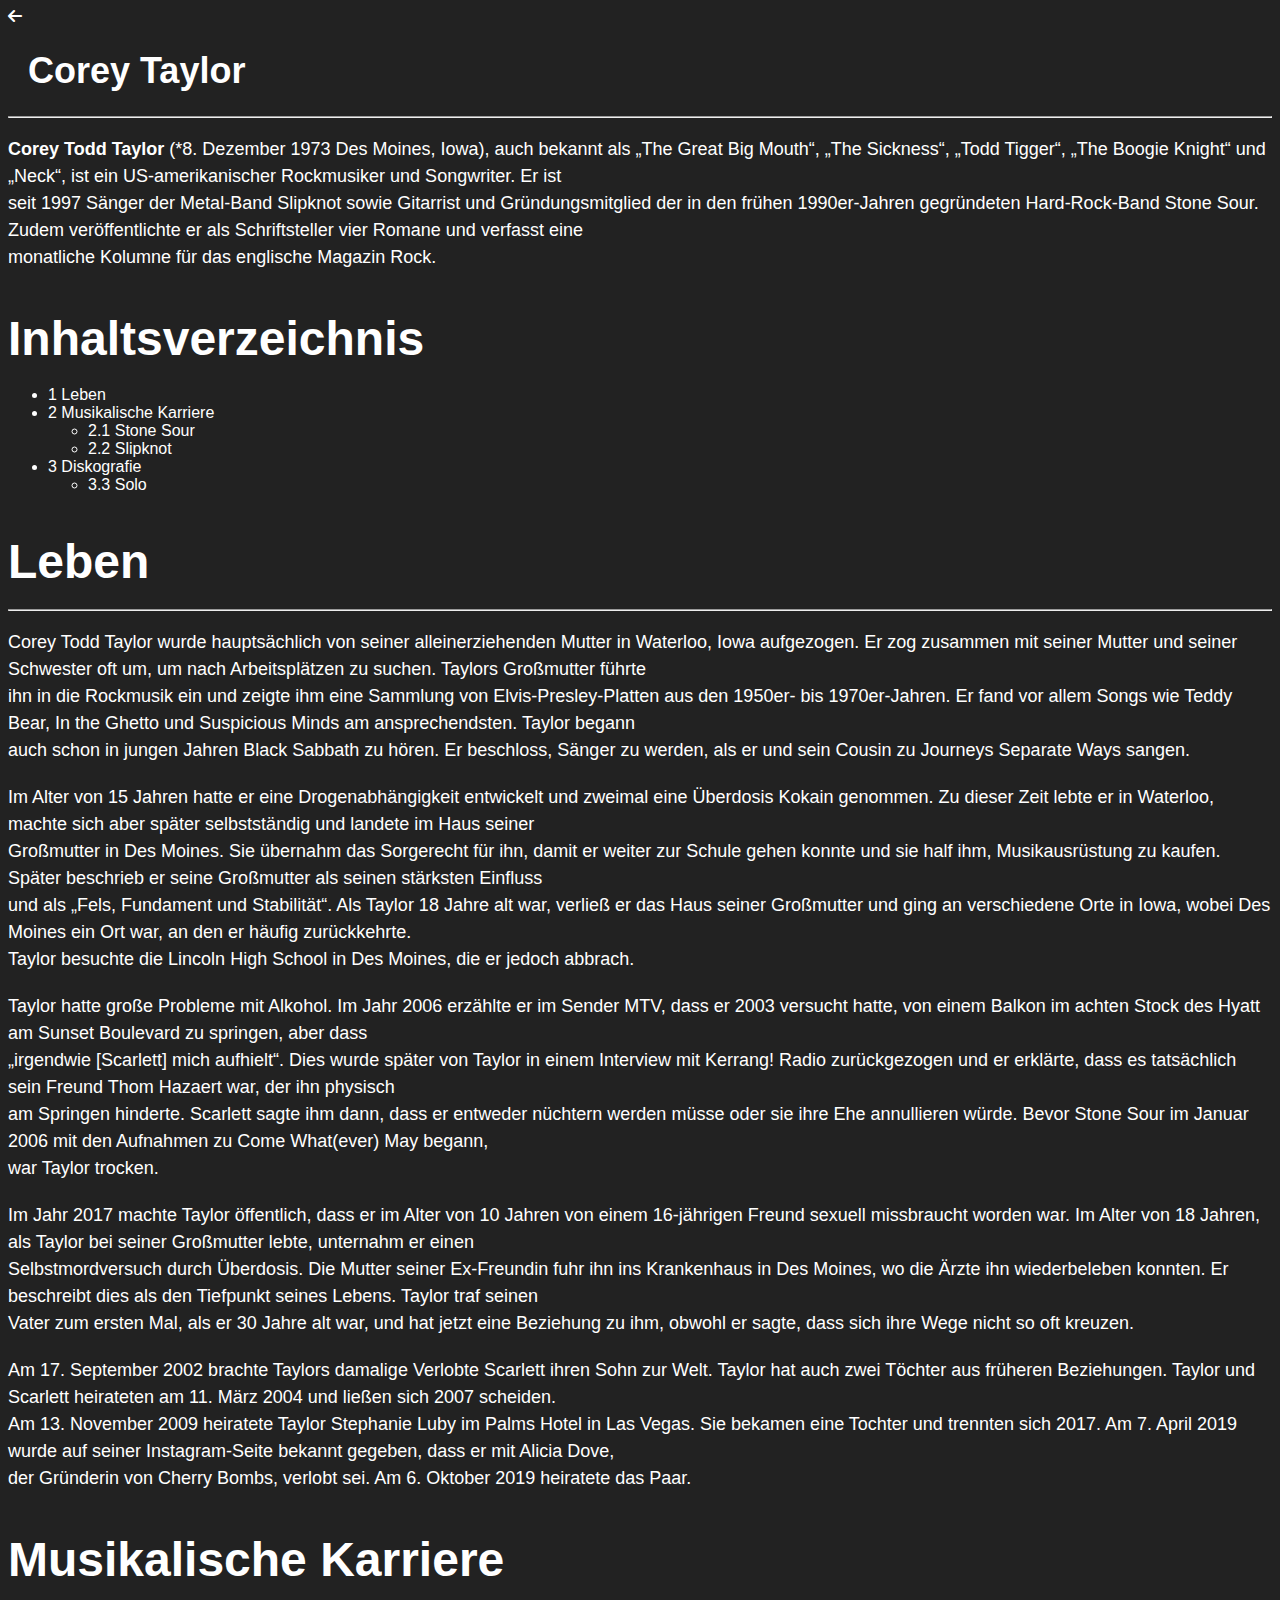
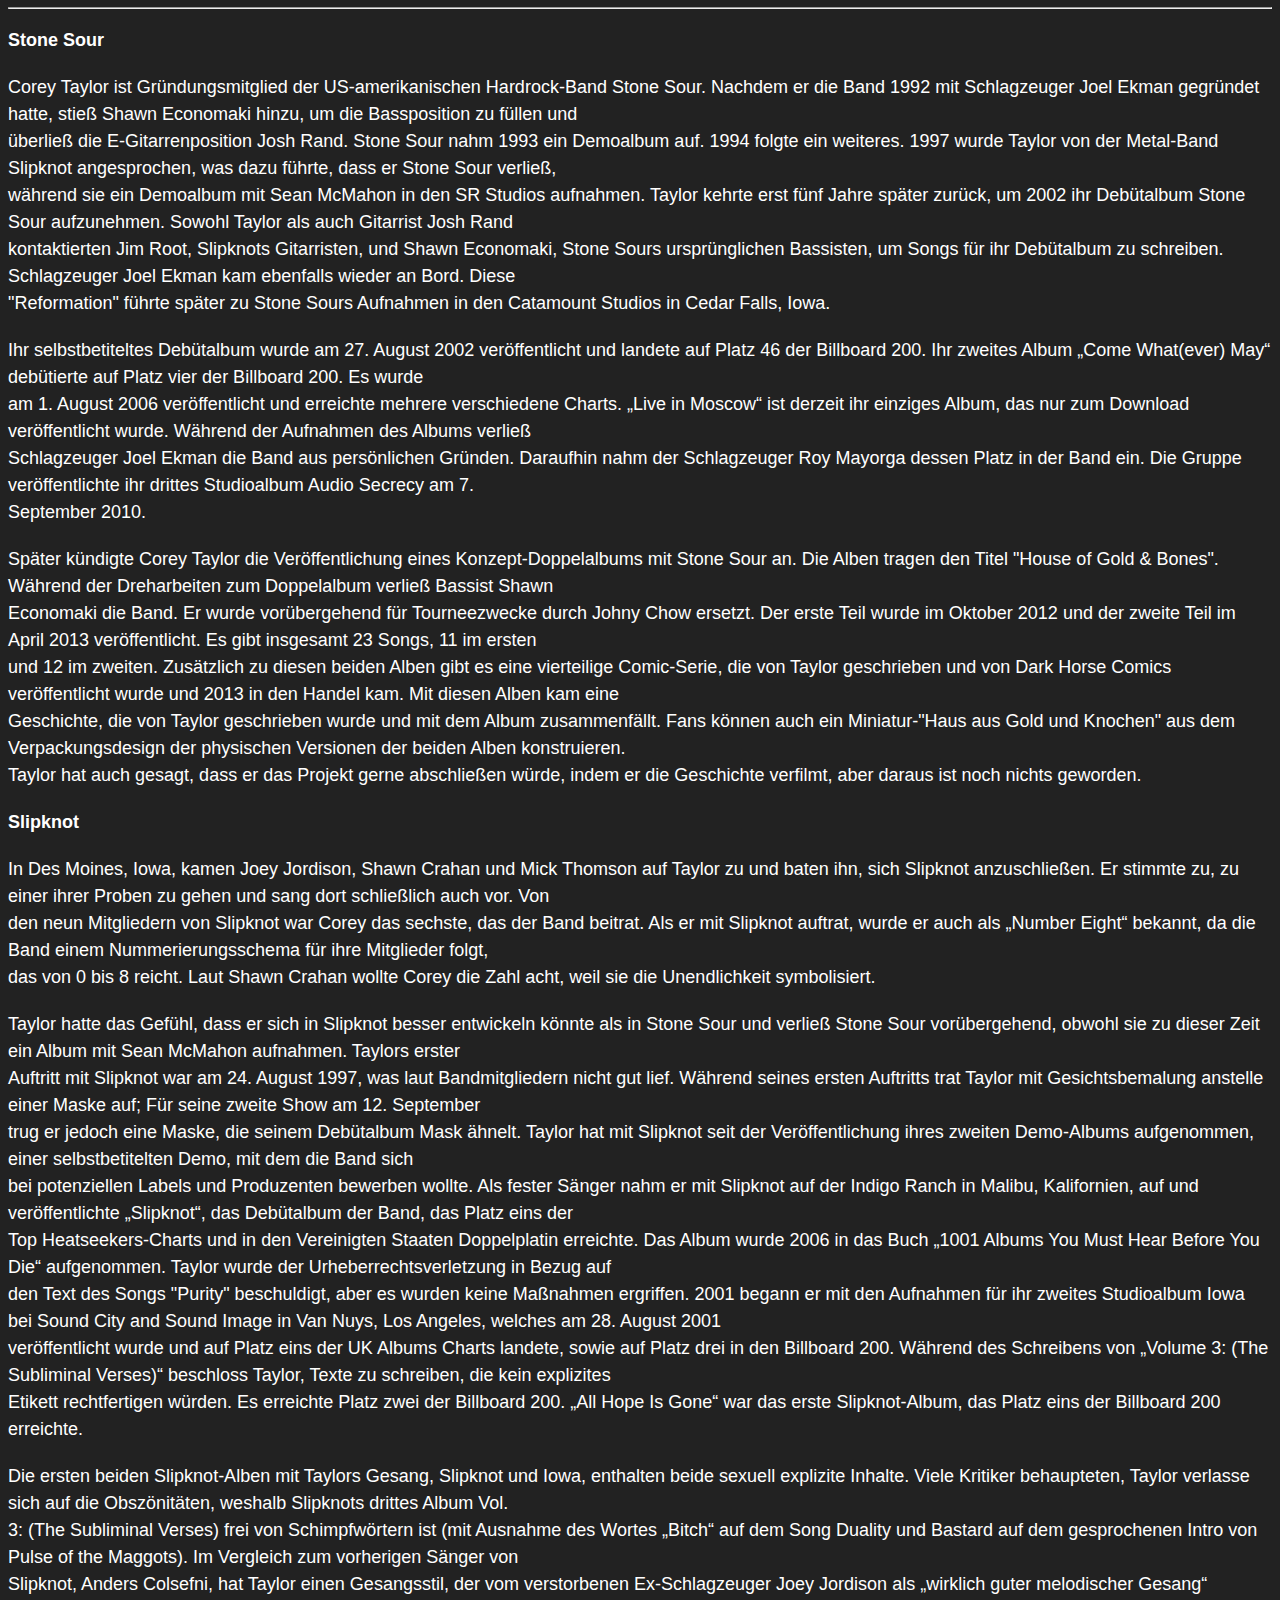
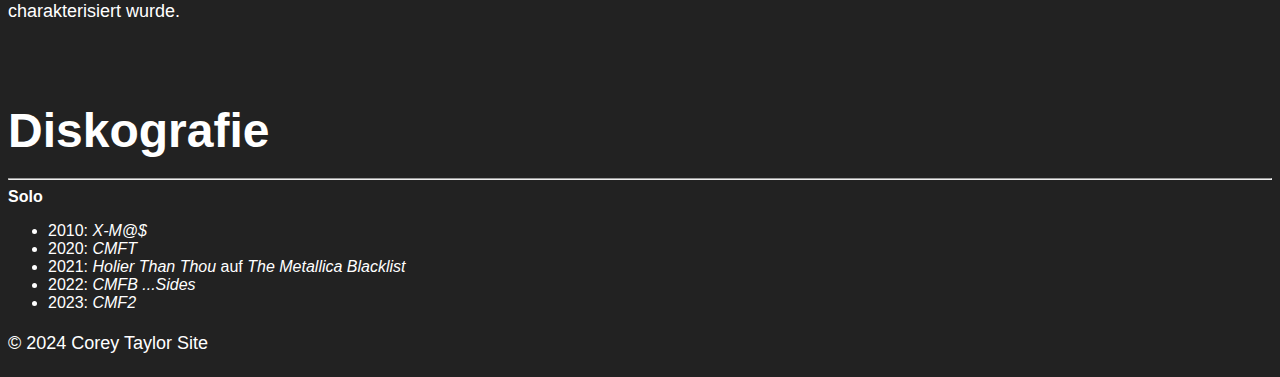
<file: corey-taylor.html>
<!DOCTYPE html>
<html lang="de">
<head>
<meta charset="UTF-8">
<meta name="viewport" content="width=device-width, initial-scale=1.0">
<title>Corey Taylor - Steckbrief</title>
<link rel="stylesheet" href="style.css">
<link rel="stylesheet" href="https://cdnjs.cloudflare.com/ajax/libs/font-awesome/6.2.1/css/all.min.css" integrity="sha512-MVWKROaamınıhPpgguAqZ3ruyIsBNvN3Bx aL7RWZjQzExYxu/f7jmwJQUkHF7aNbMVzPx5p a17KquzKdKPBBCErWjhsQ==" crossorigin="anonymous" referrerpolicy="no-referrer">
</head>

<body>


<a href="about.html" class="back-arrow">
  <i class="fas fa-arrow-left"></i>
</a>



<h1>Corey Taylor</h1>
<hr>

<p><b>Corey Todd Taylor</b> (*8. Dezember 1973 Des Moines, Iowa), auch bekannt als „The Great Big Mouth“, „The Sickness“, „Todd Tigger“, „The Boogie Knight“ und „Neck“, ist ein US-amerikanischer Rockmusiker und Songwriter. Er ist <br>
  seit 1997 Sänger der Metal-Band Slipknot sowie Gitarrist und Gründungsmitglied der in den frühen 1990er-Jahren gegründeten Hard-Rock-Band Stone Sour. Zudem veröffentlichte er als Schriftsteller vier Romane und verfasst eine <br>
  monatliche Kolumne für das englische Magazin Rock.<br></p>

<div id="toc" class="toc" role="navigation" aria-labelledby="mw-toc-heading">
  <input type="checkbox" role="button" id="toctogglecheckbox" class="toctogglecheckbox" style="display:none"/>
  <div class="toctitle" lang="de" dir="ltr">
      <h2 id="mw-toc-heading">Inhaltsverzeichnis</h2>
      <span class="toctogglespan">
          <label class="toctogglelabel" for="toctogglecheckbox"></label>
      </span>
  </div>
  <ul>
      <li class="toclevel-1 tocsection-1">
          <a href="#Leben">
              <span class="tocnumber">1</span>
              <span class="toctext">Leben</span>
          </a>
      </li>
      <li class="toclevel-1 tocsection-2">
          <a href="#Musikalische_Karriere">
              <span class="tocnumber">2</span>
              <span class="toctext">Musikalische Karriere</span>
          </a>
          <ul>
              <li class="toclevel-2 tocsection-3">
                  <a href="#Stone_Sour">
                      <span class="tocnumber">2.1</span>
                      <span class="toctext">Stone Sour</span>
                  </a>
              </li>
              <li class="toclevel-2 tocsection-4">
                  <a href="#Slipknot">
                      <span class="tocnumber">2.2</span>
                      <span class="toctext">Slipknot</span>
                  </a>
              </li>
          </ul>
      </li>
      <li class="toclevel-1 tocsection-6">
          <a href="#Diskografie">
              <span class="tocnumber">3</span>
              <span class="toctext">Diskografie</span>
          </a>
          <ul>
              <li class="toclevel-2 tocsection-9">
                  <a href="#Solo">
                      <span class="tocnumber">3.3</span>
                      <span class="toctext">Solo</span>
                  </a>
              </li>
          </ul>
      </li>
  </ul>
</div>





<h2>Leben</h2>
<hr>

<p>Corey Todd Taylor wurde hauptsächlich von seiner alleinerziehenden Mutter in Waterloo, Iowa aufgezogen. Er zog zusammen mit seiner Mutter und seiner Schwester oft um, um nach Arbeitsplätzen zu suchen. Taylors Großmutter führte <br>
  ihn in die Rockmusik ein und zeigte ihm eine Sammlung von Elvis-Presley-Platten aus den 1950er- bis 1970er-Jahren. Er fand vor allem Songs wie Teddy Bear, In the Ghetto und Suspicious Minds am ansprechendsten. Taylor begann <br>
  auch schon in jungen Jahren Black Sabbath zu hören. Er beschloss, Sänger zu werden, als er und sein Cousin zu Journeys Separate Ways sangen. <br></p>


<p>Im Alter von 15 Jahren hatte er eine Drogenabhängigkeit entwickelt und zweimal eine Überdosis Kokain genommen. Zu dieser Zeit lebte er in Waterloo, machte sich aber später selbstständig und landete im Haus seiner <br>
  Großmutter in Des Moines. Sie übernahm das Sorgerecht für ihn, damit er weiter zur Schule gehen konnte und sie half ihm, Musikausrüstung zu kaufen. Später beschrieb er seine Großmutter als seinen stärksten Einfluss <br>
  und als „Fels, Fundament und Stabilität“. Als Taylor 18 Jahre alt war, verließ er das Haus seiner Großmutter und ging an verschiedene Orte in Iowa, wobei Des Moines ein Ort war, an den er häufig zurückkehrte. <br>
  Taylor besuchte die Lincoln High School in Des Moines, die er jedoch abbrach. <br></p>


<p>Taylor hatte große Probleme mit Alkohol. Im Jahr 2006 erzählte er im Sender MTV, dass er 2003 versucht hatte, von einem Balkon im achten Stock des Hyatt am Sunset Boulevard zu springen, aber dass <br>
  „irgendwie [Scarlett] mich aufhielt“. Dies wurde später von Taylor in einem Interview mit Kerrang! Radio zurückgezogen und er erklärte, dass es tatsächlich sein Freund Thom Hazaert war, der ihn physisch <br>
  am Springen hinderte. Scarlett sagte ihm dann, dass er entweder nüchtern werden müsse oder sie ihre Ehe annullieren würde. Bevor Stone Sour im Januar 2006 mit den Aufnahmen zu Come What(ever) May begann, <br>
  war Taylor trocken. <br></p>


<p>Im Jahr 2017 machte Taylor öffentlich, dass er im Alter von 10 Jahren von einem 16-jährigen Freund sexuell missbraucht worden war. Im Alter von 18 Jahren, als Taylor bei seiner Großmutter lebte, unternahm er einen <br>
  Selbstmordversuch durch Überdosis. Die Mutter seiner Ex-Freundin fuhr ihn ins Krankenhaus in Des Moines, wo die Ärzte ihn wiederbeleben konnten. Er beschreibt dies als den Tiefpunkt seines Lebens. Taylor traf seinen <br>
  Vater zum ersten Mal, als er 30 Jahre alt war, und hat jetzt eine Beziehung zu ihm, obwohl er sagte, dass sich ihre Wege nicht so oft kreuzen. <br></p>


<p>Am 17. September 2002 brachte Taylors damalige Verlobte Scarlett ihren Sohn zur Welt. Taylor hat auch zwei Töchter aus früheren Beziehungen. Taylor und Scarlett heirateten am 11. März 2004 und ließen sich 2007 scheiden. <br>
   Am 13. November 2009 heiratete Taylor Stephanie Luby im Palms Hotel in Las Vegas. Sie bekamen eine Tochter und trennten sich 2017. Am 7. April 2019 wurde auf seiner Instagram-Seite bekannt gegeben, dass er mit Alicia Dove, <br>
   der Gründerin von Cherry Bombs, verlobt sei. Am 6. Oktober 2019 heiratete das Paar. <br></p>




<h2>Musikalische Karriere</h2>
<hr>

<p><b>Stone Sour</b></p>
 

  <p>Corey Taylor ist Gründungsmitglied der US-amerikanischen Hardrock-Band Stone Sour. Nachdem er die Band 1992 mit Schlagzeuger Joel Ekman gegründet hatte, stieß Shawn Economaki hinzu, um die Bassposition zu füllen und <br>
    überließ die E-Gitarrenposition Josh Rand. Stone Sour nahm 1993 ein Demoalbum auf. 1994 folgte ein weiteres. 1997 wurde Taylor von der Metal-Band Slipknot angesprochen, was dazu führte, dass er Stone Sour verließ, <br>
    während sie ein Demoalbum mit Sean McMahon in den SR Studios aufnahmen. Taylor kehrte erst fünf Jahre später zurück, um 2002 ihr Debütalbum Stone Sour aufzunehmen. Sowohl Taylor als auch Gitarrist Josh Rand <br>
    kontaktierten Jim Root, Slipknots Gitarristen, und Shawn Economaki, Stone Sours ursprünglichen Bassisten, um Songs für ihr Debütalbum zu schreiben. Schlagzeuger Joel Ekman kam ebenfalls wieder an Bord. Diese <br>
    "Reformation" führte später zu Stone Sours Aufnahmen in den Catamount Studios in Cedar Falls, Iowa.<br></p>
     

     <p>Ihr selbstbetiteltes Debütalbum wurde am 27. August 2002 veröffentlicht und landete auf Platz 46 der Billboard 200. Ihr zweites Album „Come What(ever) May“ debütierte auf Platz vier der Billboard 200. Es wurde <br>
       am 1. August 2006 veröffentlicht und erreichte mehrere verschiedene Charts. „Live in Moscow“ ist derzeit ihr einziges Album, das nur zum Download veröffentlicht wurde. Während der Aufnahmen des Albums verließ <br>
       Schlagzeuger Joel Ekman die Band aus persönlichen Gründen. Daraufhin nahm der Schlagzeuger Roy Mayorga dessen Platz in der Band ein. Die Gruppe veröffentlichte ihr drittes Studioalbum Audio Secrecy am 7. <br>
       September 2010.<br></p>


<p>Später kündigte Corey Taylor die Veröffentlichung eines Konzept-Doppelalbums mit Stone Sour an. Die Alben tragen den Titel "House of Gold & Bones". Während der Dreharbeiten zum Doppelalbum verließ Bassist Shawn <br>
  Economaki die Band. Er wurde vorübergehend für Tourneezwecke durch Johny Chow ersetzt. Der erste Teil wurde im Oktober 2012 und der zweite Teil im April 2013 veröffentlicht. Es gibt insgesamt 23 Songs, 11 im ersten <br>
  und 12 im zweiten. Zusätzlich zu diesen beiden Alben gibt es eine vierteilige Comic-Serie, die von Taylor geschrieben und von Dark Horse Comics veröffentlicht wurde und 2013 in den Handel kam. Mit diesen Alben kam eine <br>
  Geschichte, die von Taylor geschrieben wurde und mit dem Album zusammenfällt. Fans können auch ein Miniatur-"Haus aus Gold und Knochen" aus dem Verpackungsdesign der physischen Versionen der beiden Alben konstruieren. <br>
  Taylor hat auch gesagt, dass er das Projekt gerne abschließen würde, indem er die Geschichte verfilmt, aber daraus ist noch nichts geworden.<br></p>


<p><b>Slipknot</b></p>

<p>In Des Moines, Iowa, kamen Joey Jordison, Shawn Crahan und Mick Thomson auf Taylor zu und baten ihn, sich Slipknot anzuschließen. Er stimmte zu, zu einer ihrer Proben zu gehen und sang dort schließlich auch vor. Von <br>
  den neun Mitgliedern von Slipknot war Corey das sechste, das der Band beitrat. Als er mit Slipknot auftrat, wurde er auch als „Number Eight“ bekannt, da die Band einem Nummerierungsschema für ihre Mitglieder folgt, <br>
  das von 0 bis 8 reicht. Laut Shawn Crahan wollte Corey die Zahl acht, weil sie die Unendlichkeit symbolisiert.<br></p>

<p>Taylor hatte das Gefühl, dass er sich in Slipknot besser entwickeln könnte als in Stone Sour und verließ Stone Sour vorübergehend, obwohl sie zu dieser Zeit ein Album mit Sean McMahon aufnahmen. Taylors erster <br>
  Auftritt mit Slipknot war am 24. August 1997, was laut Bandmitgliedern nicht gut lief. Während seines ersten Auftritts trat Taylor mit Gesichtsbemalung anstelle einer Maske auf; Für seine zweite Show am 12. September <br>
  trug er jedoch eine Maske, die seinem Debütalbum Mask ähnelt. Taylor hat mit Slipknot seit der Veröffentlichung ihres zweiten Demo-Albums aufgenommen, einer selbstbetitelten Demo, mit dem die Band sich <br>
  bei potenziellen Labels und Produzenten bewerben wollte. Als fester Sänger nahm er mit Slipknot auf der Indigo Ranch in Malibu, Kalifornien, auf und veröffentlichte „Slipknot“, das Debütalbum der Band, das Platz eins der<br>
  Top Heatseekers-Charts und in den Vereinigten Staaten Doppelplatin erreichte. Das Album wurde 2006 in das Buch „1001 Albums You Must Hear Before You Die“ aufgenommen. Taylor wurde der Urheberrechtsverletzung in Bezug auf <br>
  den Text des Songs "Purity" beschuldigt, aber es wurden keine Maßnahmen ergriffen. 2001 begann er mit den Aufnahmen für ihr zweites Studioalbum Iowa bei Sound City and Sound Image in Van Nuys, Los Angeles, welches am 28. August 2001<br> 
  veröffentlicht wurde und auf Platz eins der UK Albums Charts landete, sowie auf Platz drei in den Billboard 200. Während des Schreibens von „Volume 3: (The Subliminal Verses)“ beschloss Taylor, Texte zu schreiben, die kein explizites <br>
  Etikett rechtfertigen würden. Es erreichte Platz zwei der Billboard 200. „All Hope Is Gone“ war das erste Slipknot-Album, das Platz eins der Billboard 200 erreichte.<br></p>

<p>Die ersten beiden Slipknot-Alben mit Taylors Gesang, Slipknot und Iowa, enthalten beide sexuell explizite Inhalte. Viele Kritiker behaupteten, Taylor verlasse sich auf die Obszönitäten, weshalb Slipknots drittes Album Vol. <br>
  3: (The Subliminal Verses) frei von Schimpfwörtern ist (mit Ausnahme des Wortes „Bitch“ auf dem Song Duality und Bastard auf dem gesprochenen Intro von Pulse of the Maggots). Im Vergleich zum vorherigen Sänger von <br>
  Slipknot, Anders Colsefni, hat Taylor einen Gesangsstil, der vom verstorbenen Ex-Schlagzeuger Joey Jordison als „wirklich guter melodischer Gesang“ charakterisiert wurde.<br></p><br>



<h2>Diskografie</h2>
<hr>

  <b>Solo</b>

  <ul>
    <li>
        2010: <i>X-M@$</i>
    </li>
    <li>
        2020: 
        <i>
            CMFT
        </i>
    </li>
    <li>
        2021: <i>Holier Than Thou</i>
        auf 
        <i>
            The Metallica Blacklist
        </i>
    </li>
    <li>
        2022: <i>CMFB ...Sides</i>
    </li>
    <li>
        2023: <i>CMF2</i>
    </li>
</ul>


















































<footer>
<p>&copy; 2024 Corey Taylor Site</p>
</footer>
</body>



</html>
</file>
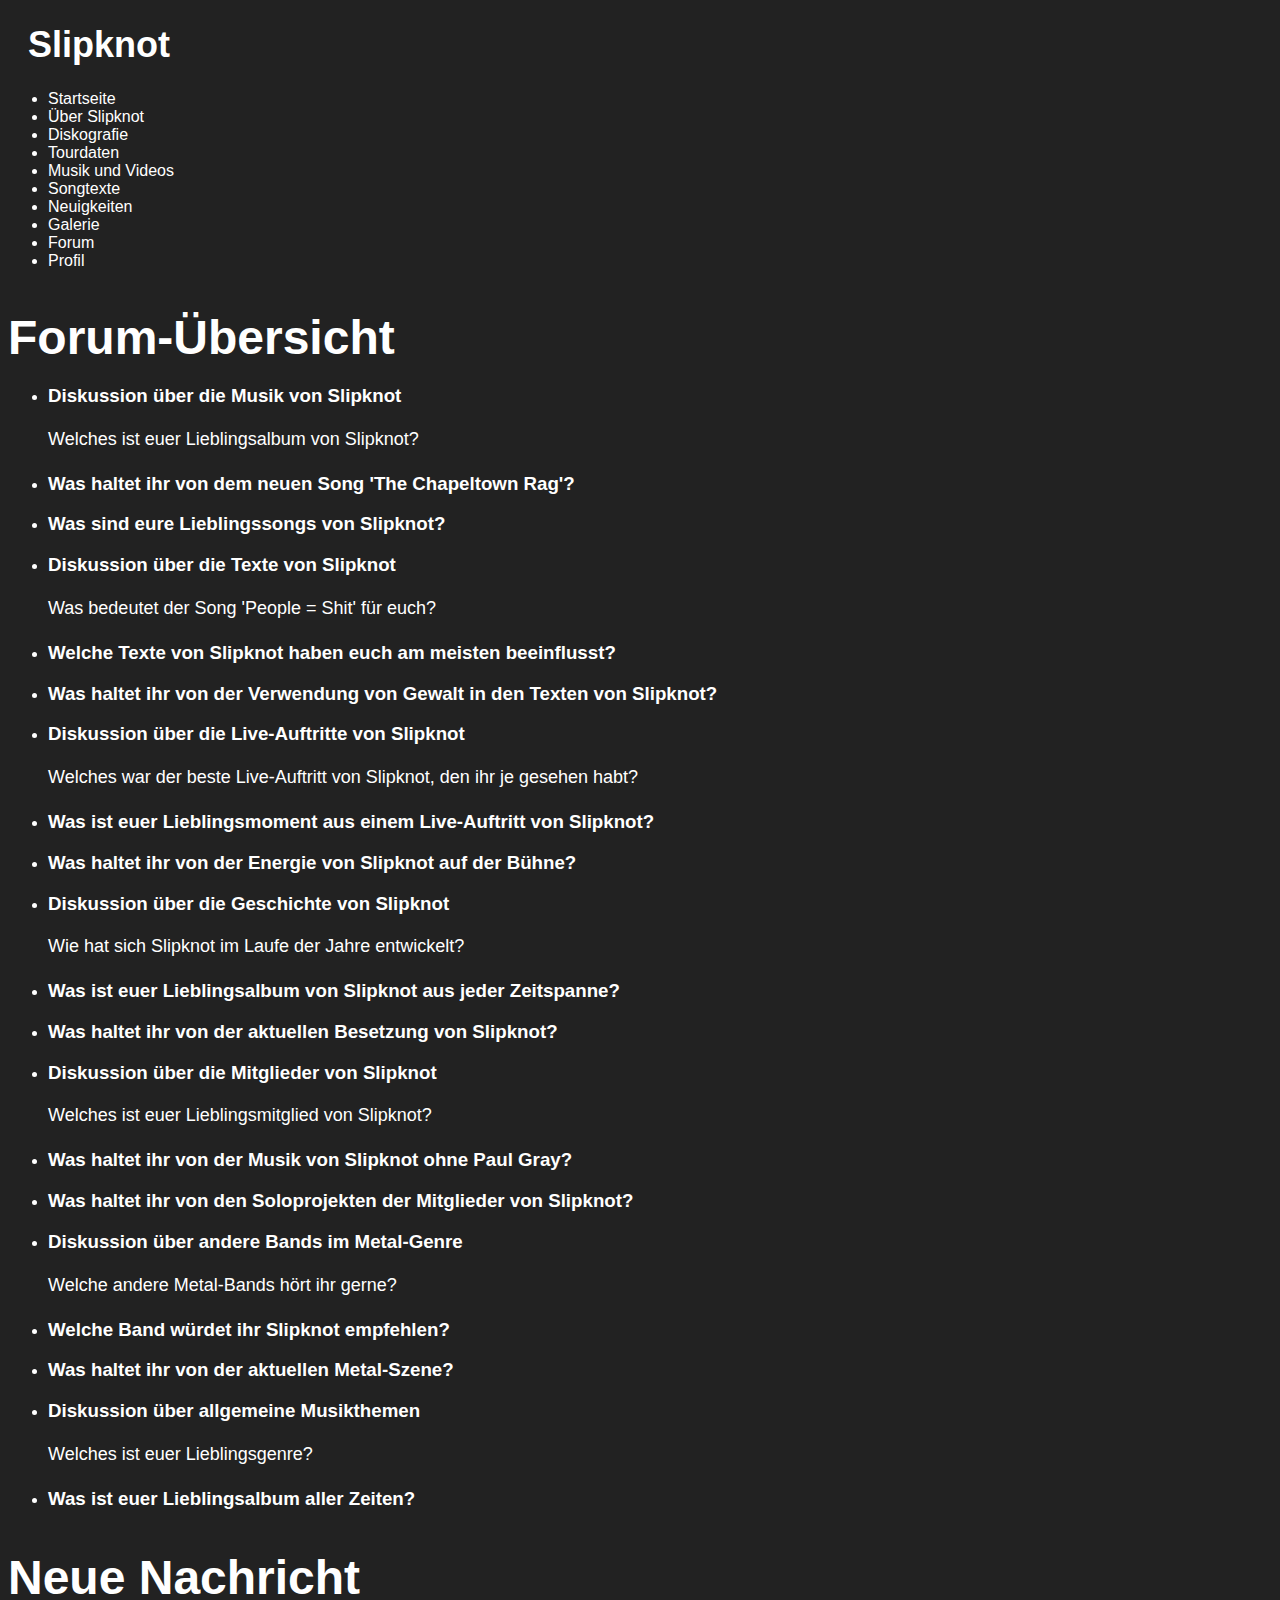
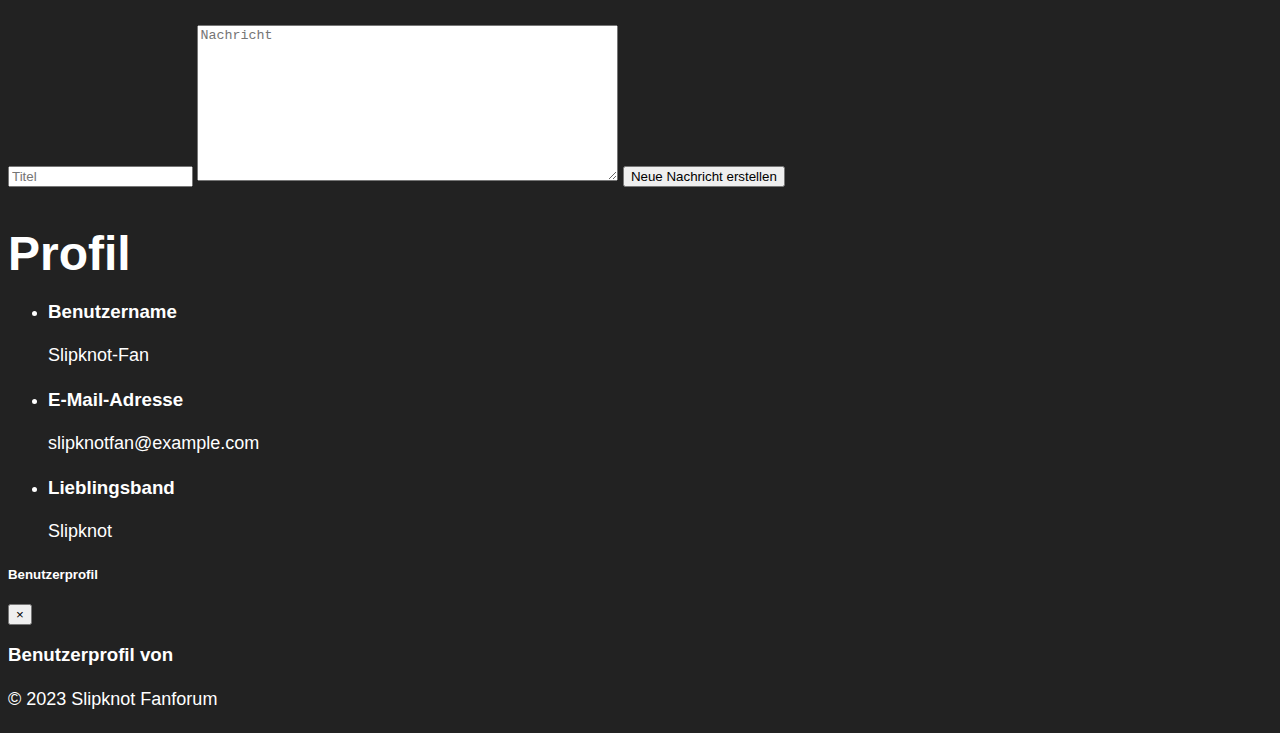
<file: forum.html>
<!DOCTYPE html>
<html lang="de">
<head>
    <title>Slipknot-Forum</title>
    <link rel="stylesheet" href="style.css">
</head>
<body>

<header>
    <h1>Slipknot</h1>
    <nav>
        <ul>
            <li><a href="index.html">Startseite</a></li>
            <li><a href="about.html">Über Slipknot</a></li>
            <li><a href="discography.html">Diskografie</a></li>
            <li><a href="tourdates.html">Tourdaten</a></li>
            <li><a href="media.html">Musik und Videos</a></li>
            <li><a href="lyrics.html">Songtexte</a></li>
            <li><a href="news.html">Neuigkeiten</a></li>
            <li><a href="gallery.html">Galerie</a></li>
            <li><a href="forum.html">Forum</a></li>
            <li><a href="profil.html">Profil</a></li>
        </ul>
    </nav>
</header>

<main>
    <section id="forum-uebersicht">
        <h2>Forum-Übersicht</h2>
        <ul>
            <li>
                <a href="#">
                    <h3>Diskussion über die Musik von Slipknot</h3>
                    <p>Welches ist euer Lieblingsalbum von Slipknot?</p>
                </a>
            </li>
            <li>
                <a href="#">
                    <h3>Was haltet ihr von dem neuen Song 'The Chapeltown Rag'?</h3>
                </a>
            </li>
            <li>
                <a href="#">
                    <h3>Was sind eure Lieblingssongs von Slipknot?</h3>
                </a>
            </li>
            <li>
                <a href="#">
                    <h3>Diskussion über die Texte von Slipknot</h3>
                    <p>Was bedeutet der Song 'People = Shit' für euch?</p>
                </a>
            </li>
            <li>
                <a href="#">
                    <h3>Welche Texte von Slipknot haben euch am meisten beeinflusst?</h3>
                </a>
            </li>
            <li>
                <a href="#">
                    <h3>Was haltet ihr von der Verwendung von Gewalt in den Texten von Slipknot?</h3>
                </a>
            </li>
            <li>
                <a href="#">
                    <h3>Diskussion über die Live-Auftritte von Slipknot</h3>
                    <p>Welches war der beste Live-Auftritt von Slipknot, den ihr je gesehen habt?</p>
                </a>
            </li>
            <li>
                <a href="#">
                    <h3>Was ist euer Lieblingsmoment aus einem Live-Auftritt von Slipknot?</h3>
                </a>
            </li>
            <li>
                <a href="#">
                    <h3>Was haltet ihr von der Energie von Slipknot auf der Bühne?</h3>
                </a>
            </li>
            <li>
                <a href="#">
                    <h3>Diskussion über die Geschichte von Slipknot</h3>
                    <p>Wie hat sich Slipknot im Laufe der Jahre entwickelt?</p>
                </a>
            </li>
            <li>
                <a href="#">
                    <h3>Was ist euer Lieblingsalbum von Slipknot aus jeder Zeitspanne?</h3>
                </a>
            </li>
            <li>
                <a href="#">
                    <h3>Was haltet ihr von der aktuellen Besetzung von Slipknot?</h3>
                </a>
            </li>
            <li>
                <a href="#">
                    <h3>Diskussion über die Mitglieder von Slipknot</h3>
                    <p>Welches ist euer Lieblingsmitglied von Slipknot?</p>
                </a>
            </li>
            <li>
                <a href="#">
                    <h3>Was haltet ihr von der Musik von Slipknot ohne Paul Gray?</h3>
                </a>
            </li>
            <li>
                <a href="#">
                    <h3>Was haltet ihr von den Soloprojekten der Mitglieder von Slipknot?</h3>
                </a>
            </li>
            <li>
                <a href="#">
                    <h3>Diskussion über andere Bands im Metal-Genre</h3>
                    <p>Welche andere Metal-Bands hört ihr gerne?</p>
                </a>
            </li>
            <li>
                <a href="#">
                    <h3>Welche Band würdet ihr Slipknot empfehlen?</h3>
                </a>
            </li>
            <li>
                <a href="#">
                    <h3>Was haltet ihr von der aktuellen Metal-Szene?</h3>
                </a>
            </li>
            <li>
                <a href="#">
                    <h3>Diskussion über allgemeine Musikthemen</h3>
                    <p>Welches ist euer Lieblingsgenre?</p>
                </a>
            </li>
            <li>
                <a href="#">
                    <h3>Was ist euer Lieblingsalbum aller Zeiten?</h3>
                </a>
            </li>
        </ul>
    </section>

    <section id="neue-nachricht">
        <h2>Neue Nachricht</h2>
        <form action="/forum/neue-nachricht" method="post">
            <input type="text" name="titel" placeholder="Titel">
            <textarea name="nachricht" rows="10" cols="50" placeholder="Nachricht"></textarea>
            <input type="submit" value="Neue Nachricht erstellen">
        </form>
    </section>

    <section id="profil">
        <h2>Profil</h2>
        <ul>
            <li>
                <h3>Benutzername</h3>
                <p>Slipknot-Fan</p>
            </li>
            <li>
                <h3>E-Mail-Adresse</h3>
                <p>slipknotfan@example.com</p>
            </li>
            <li>
                <h3>Lieblingsband</h3>
                <p>Slipknot</p>
            </li>
        </ul>
    </section>

    <div class="modal fade" id="profil-modal" tabindex="-1" aria-labelledby="profil-modal-label" aria-hidden="true">
        <div class="modal-dialog">
            <div class="modal-content">
                <div class="modal-header">
                    <h5 class="modal-title" id="profil-modal-label">Benutzerprofil</h5>
                    <button type="button" class="close" data-dismiss="modal" aria-label="Close">
                        <span aria-hidden="true">&times;</span>
                    </button>
                </div>
                <div class="modal-body">
                    <h3>Benutzerprofil von <span id="nutzername"></span></h3>
                    <p id="benutzerprofil"></p>
                </div>
            </div>
        </div>
    </div>
</main>

<footer>
    <p>&copy; 2023 Slipknot Fanforum</p>
</footer>
</body>
</html>
</file>
<file: style.css>
/* General Styles */
body {
  font-family: 'Arial Narrow', sans-serif;
  background-color: #222;
  color: #fff;
}

a {
  color: #fff;
  text-decoration: none;
}

img {
  max-width: 100%;
  height: auto;
}

/* Header Styles */
.header-container {
  display: flex;
  justify-content: center;
  align-items: center;
  padding: 20px;
}

#logo {
  width: 200px;
  height: auto;
}

h1 {
  font-size: 36px;
  margin-left: 20px;
}

/* Menu Styles */
#menu {
  background-color: #222; 
  padding: 15px 0; 
}

/* Unordered list (removes bullet points) */
#menu ul {
  list-style: none;
  margin: 0;
  padding: 0;
  display: flex;
  justify-content: center; 
}

/* Menu items */
#menu li {
  margin: 0 20px; 
  position: relative; 
}

/* Menu links */
#menu a {
  padding: 10px 20px;
  display: block;
  text-align: center;
  text-decoration: none; 
  color: #ddd; 
  font-family: 'Arial', sans-serif; 
  font-weight: bold; 
  text-transform: uppercase; 
  transition: all 0.3s ease-in-out; 
}

/* Hover effect for menu items */
#menu li:hover a {
  color: #fff; 
  background-color: #444444; 
}

#menu li a:after {
  content: "\f001"; 
  font-family: FontAwesome; 
  font-weight: normal; 
  margin-left: 10px; 
}

/* Hero Section Styles */
#hero {
  background-image: url('Bilder/band_image.jpg'); 
  background-size: cover; 
  background-position: center; 
  background-repeat: no-repeat; 
}

.hero-container {
  position: relative; 
  height: 100vh; 
}

.hero-text {
  position: absolute; 
  top: 10%; 
  left: 50%; 
  transform: translate(-50%, -50%); 
  text-align: center; 
  z-index: 1; 
  padding: 20px; 
}

/* Typography Styles */
h2 {
  font-size: 48px;
  margin-bottom: 20px;
}

p {
  font-size: 18px;
  line-height: 1.5;
  margin-bottom: 20px;
}

.btn {
  background-color: #ff0000;
  color: #fff;
  padding: 10px
}










.btn:hover {
    background-color: #dd0000;
}


.about-container {
    padding: 50px;
}


.videos-container {
    padding: 50px;
    display: flex;
    flex-wrap: wrap;
    justify-content: center;
}

.video-wrapper {
    width: 560px;
    margin: 20px;
}


.footer-container {
    background-color: #333;
    padding: 20px;
    text-align: center;
}

.social-media {
    list-style: none;
    margin: 0;
    padding: 0;
    display: flex;
    justify-content: center;
}

.social-media li {
    margin: 0 10px;
}


.social-media a {
    color: #fff;
    font-size: 24px;
    display: inline-block;
    transition: color 0.3s;
}

.social-media a:hover {
    color: #ff0000;
}


@media (max-width: 768px) {
    #menu ul {
        flex-direction: column;
        align-items: center;
    }

    #menu li {
        margin: 10px 0;
    }

    .hero-text {
        text-align: left;
    }


    .video-wrapper {
        width: 100%;
    }
}

.videos-container {
    display: flex;
    flex-direction: column;
    align-items: flex-start; 
    width: 100%;
    max-width: 1000px; 
    margin: 0 auto; 
    padding: 20px;
  }
  
  .video-header {
    margin-bottom: 30px; 
  }
  
  .video-grid {
    display: grid;
    grid-template-columns: repeat(auto-fit, minmax(320px, 1fr));
    gap: 40px; /* Increased gap for better spacing */
  }
  
  
  
  .video-item h3 {
    margin-bottom: 10px;
    font-weight: bold;
    color: #ffffff;
  }
  
  .video-item video {
    width: 100%;
  }



/* Member list styles */
.member-list {
    display: flex;
    flex-wrap: wrap;
    margin: 0 auto;
    padding: 20px; /* Increased padding for better spacing */
  }
  
  /* Member card styles */
  .member-card {
    width: 25%; /* Adjust width as needed */
    margin: 15px; /* Increased spacing between cards */
    
    border-radius: 10px;
    
    position: relative; /* Required for hover effect */
    transition: transform 0.3s ease-in-out;
    overflow: hidden; /* Clip overflowing content */
    text-align: center; /* Center text within card */
  }
  
  .member-card:hover {
    transform: scale(1.1);
  }
  
  .member-card-inner {
    display: flex;
    flex-direction: column;
    align-items: center; /* Center content horizontally */
    height: 100%;
    transition: opacity 0.3s ease-in-out;
  }
  
  .member-card:hover .member-card-inner {
    opacity: 1;
  }
  
  .member-image {
    background-size: cover;
    background-position: center;
    flex: 1 1 auto; /* Take up remaining space within the card */
    transition: transform 0.3s ease-in-out;
    cursor: pointer; /* Indicate clickable area */
  }
  
  .member-card:hover .member-image {
    transform: scale(1.2);
  }
  
  .member-info { /* Renamed from member-name */
    display: block; /* Make it a block element */
    margin: 10px 0; /* Add some space above and below the name */
    color: #fff;
    font-size: 20px; /* Adjust font size as needed */
    opacity: 0;
    transition: opacity 0.3s ease-in-out;
    pointer-events: none; /* Disable click events until hover */
    position: absolute; /* Positioned relative to card */
    bottom: 0; /* Position at bottom of card */
    width: 100%; /* Full width of card */
  }
  
  .member-card:hover .member-info {
    opacity: 1;
    pointer-events: auto; /* Enable click events on hover */
  }
  
  /* Member profile button styles */
  .member-profile-button {
    background-color: #ff4d4d; /* Red color */
    color: #fff;
    padding: 10px 20px;
    border: none;
    border-radius: 5px;
    cursor: pointer;
    opacity: 0; /* Initially hidden */
    transition: opacity 0.3s ease-in-out;
  }
  
  .member-card:hover .member-profile-button {
    opacity: 1; /* Visible on hover */
  }
 
  /* Member profile button styles */
  .member-profile-button {
    background-color: #ff4d4d; /* Red color */
    color: #fff;
    padding: 10px 20px;
    border: none;
    border-radius: 5px;
    cursor: pointer;
  }
  
  .member-profile-button:hover {
    background-color: #dc3545; /* Darker red on hover */
  }

  .profile-image {
    /* Adjust image size as needed */
    width: 450px;
    height: 450px;
  
    /* Add border or frame */
    border: 2px solid #ccc;
    border-radius: 50%; /* For a circular image */
  
    /* Adjust margin and positioning */
    margin: 0 auto; /* Center the image horizontally */
    display: block; /* Ensure the image takes up the full width */
  }
  
  @media (max-width: 600px) {
    .profile-image {
      width: 200px;
      height: 200px;

    }
  }
  
  /* Media query for even smaller screens */
  @media (max-width: 400px) {
    .profile-image {
      width: 150px;
      height: 150px;
    }
  }

  .profile-image:hover {
    /* Add a hover effect, such as a subtle shadow or opacity change */
    box-shadow: 0 0 10px rgba(0, 0, 0, 0.2);
  }
</file>
